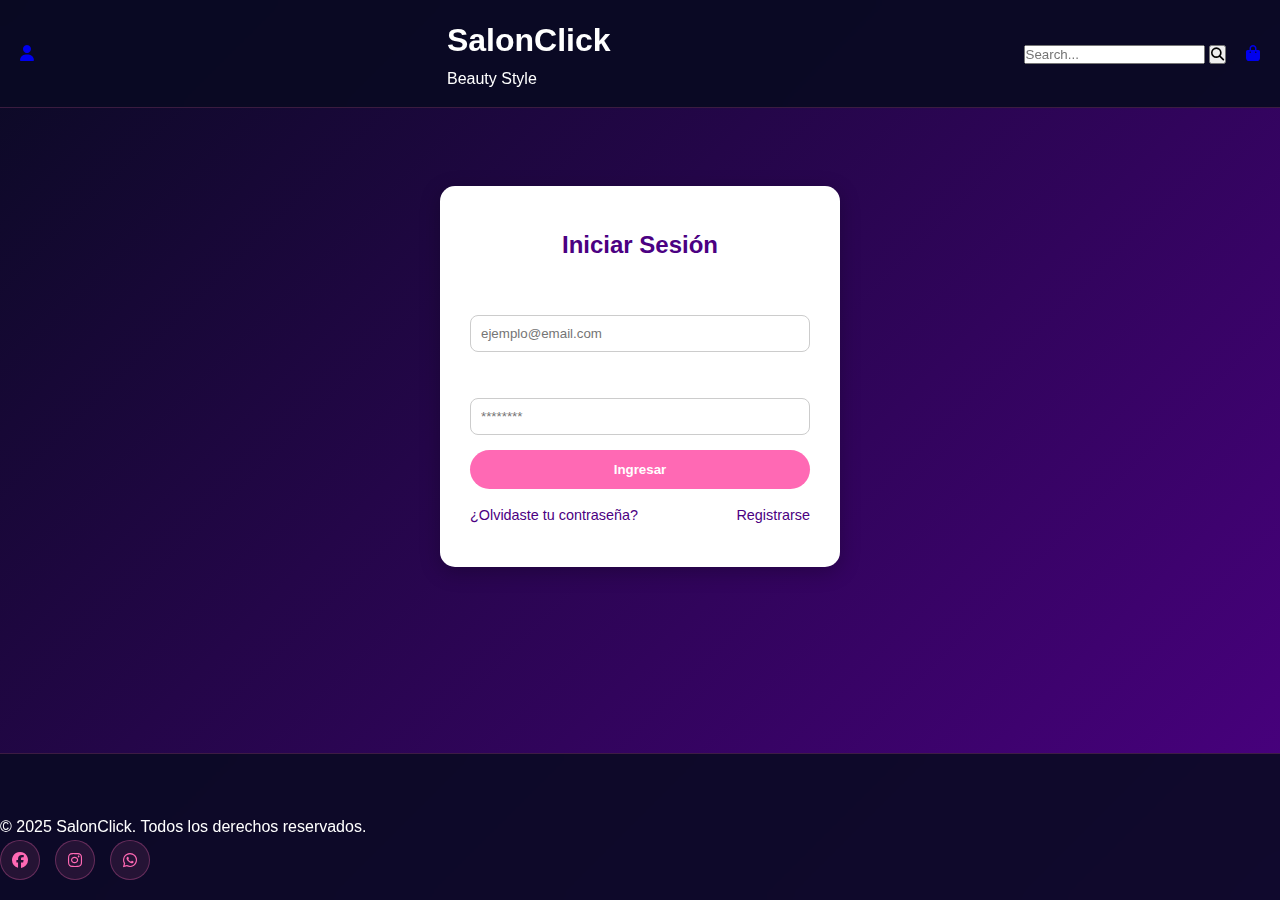
<file: SalonClick/inicio.html>
<!DOCTYPE html>
<html lang="es">
<head>
  <meta charset="UTF-8">
  <meta name="viewport" content="width=device-width, initial-scale=1.0">
  <title>SalonClick - Iniciar Sesión</title>
  <!-- Estilos -->
  <link rel="stylesheet" href="estilo/style.css">
  <link rel="stylesheet" href="estilo/incio.css">
  <link rel="stylesheet" href="https://cdnjs.cloudflare.com/ajax/libs/font-awesome/6.5.0/css/all.min.css">
</head>
<body class="login-body">

  <!-- HEADER -->
  <header class="main-header">
    <div class="header-left">
      <a href="inicio.html" class="icon-btn"><i class="fa-solid fa-user"></i></a>
    </div>
    <div class="header-center">
      <h1>SalonClick</h1>
      <p>Beauty Style</p>
    </div>
    <div class="header-right">
      <div class="search-box">
        <input type="text" placeholder="Search...">
        <button><i class="fa-solid fa-magnifying-glass"></i></button>
      </div>
      <a href="#" class="icon-btn"><i class="fa-solid fa-bag-shopping"></i></a>
    </div>
  </header>

  <!-- LOGIN CARD -->
  <section class="login-container">
    <div class="login-card">
      <h2>Iniciar Sesión</h2>
      <form id="loginForm">
        <div class="input-group">
          <label for="email">Correo electrónico</label>
          <input type="email" id="email" placeholder="ejemplo@email.com" required>
        </div>
        <div class="input-group">
          <label for="password">Contraseña</label>
          <input type="password" id="password" placeholder="********" required>
        </div>
        <button type="submit" class="btn">Ingresar</button>
        <div class="extra-links">
          <a href="#">¿Olvidaste tu contraseña?</a>
          <a href="#">Registrarse</a>
        </div>
      </form>
    </div>
  </section>

  <!-- FOOTER -->
  <footer class="footer">
    <p>© 2025 SalonClick. Todos los derechos reservados.</p>
    <div class="socials">
      <a href="#"><i class="fa-brands fa-facebook"></i></a>
      <a href="#"><i class="fa-brands fa-instagram"></i></a>
      <a href="#"><i class="fa-brands fa-whatsapp"></i></a>
    </div>
  </footer>

  <script src="script/javaInicio.js"></script>
</body>
</html>
</file>
<file: SalonClick/estilo/incio.css>
/* ===== LOGIN ===== */
.login-body {
  background: linear-gradient(135deg, #0a0a23, #4B0082);
  display: flex;
  flex-direction: column;
  min-height: 100vh;
}
.login-container {
  flex: 1;
  display: flex;
  justify-content: center;
  align-items: center;
}
.login-card {
  background: white;
  padding: 40px 30px;
  border-radius: 15px;
  box-shadow: 0 5px 20px rgba(0,0,0,0.25);
  width: 100%;
  max-width: 400px;
  text-align: center;
}
.login-card h2 {
  margin-bottom: 20px;
  color: #4B0082;
}
.input-group {
  text-align: left;
  margin-bottom: 15px;
}
.input-group label {
  display: block;
  margin-bottom: 5px;
  font-weight: bold;
}
.input-group input {
  width: 100%;
  padding: 10px;
  border-radius: 8px;
  border: 1px solid #ccc;
}
.btn {
  background: #FF69B4;
  color: white;
  padding: 12px;
  border: none;
  border-radius: 25px;
  font-weight: bold;
  cursor: pointer;
  width: 100%;
  transition: 0.3s;
}
.btn:hover {
  background: #e7549c;
}
.extra-links {
  margin-top: 15px;
  display: flex;
  justify-content: space-between;
}
.extra-links a {
  color: #4B0082;
  font-size: 0.9rem;
  text-decoration: none;
}
.extra-links a:hover {
  text-decoration: underline;
}
</file>
<file: SalonClick/estilo/style.css>
/* ===== RESET & BASE ===== */
* {
  margin: 0;
  padding: 0;
  box-sizing: border-box;
}

html {
  scroll-behavior: smooth;
}

body {
  font-family: 'Inter', sans-serif;
  background: linear-gradient(135deg, #0a0a23 0%, #1a1a3a 50%, #2d1b69 100%);
  color: #fff;
  line-height: 1.6;
  overflow-x: hidden;
}

.container {
  max-width: 1200px;
  margin: 0 auto;
  padding: 0 20px;
}

/* ===== HEADER ===== */
.main-header {
  position: fixed;
  top: 0;
  width: 100%;
  background: rgba(10, 10, 35, 0.95);
  backdrop-filter: blur(10px);
  border-bottom: 1px solid rgba(255, 105, 180, 0.2);
  z-index: 1000;
  transition: all 0.3s ease;
  padding: 15px 20px;
  display: flex;
  justify-content: space-between;
  align-items: center;
}

.header-left .logo h1 {
  font-family: 'Playfair Display', serif;
  font-size: 1.8rem;
  font-weight: 700;
  margin: 0;
}

.header-left .logo .salon {
  color: #FFD700;
}

.header-left .logo .click {
  color: #FF69B4;
}

.header-left .logo p {
  font-size: 0.7rem;
  color: #ccc;
  margin: 0;
  letter-spacing: 2px;
  text-transform: uppercase;
}

.main-nav {
  display: flex;
  gap: 30px;
}

.nav-link {
  color: #fff;
  text-decoration: none;
  font-weight: 400;
  transition: all 0.3s ease;
  position: relative;
  padding: 8px 0;
}

.nav-link::after {
  content: '';
  position: absolute;
  bottom: -2px;
  left: 0;
  width: 0;
  height: 2px;
  background: linear-gradient(45deg, #FFD700, #FF69B4);
  transition: width 0.3s ease;
}

.nav-link:hover::after,
.nav-link.active::after {
  width: 100%;
}

.nav-link:hover,
.nav-link.active {
  color: #FFD700;
}

.header-right {
  display: flex;
  align-items: center;
  gap: 20px;
}

.login-btn {
  display: flex;
  align-items: center;
  gap: 8px;
  color: #fff;
  text-decoration: none;
  padding: 8px 16px;
  border-radius: 25px;
  border: 1px solid rgba(255, 255, 255, 0.2);
  transition: all 0.3s ease;
  font-size: 0.9rem;
}

.login-btn:hover {
  background: rgba(255, 255, 255, 0.1);
  border-color: #FFD700;
  color: #FFD700;
}

.cta-btn {
  background: linear-gradient(45deg, #FF69B4, #FFD700);
  color: #000;
  text-decoration: none;
  padding: 12px 24px;
  border-radius: 25px;
  font-weight: 600;
  transition: all 0.3s ease;
  box-shadow: 0 4px 15px rgba(255, 105, 180, 0.3);
}

.cta-btn:hover {
  transform: translateY(-2px);
  box-shadow: 0 6px 20px rgba(255, 105, 180, 0.4);
}

/* ===== HERO SECTION ===== */
.hero {
  height: 100vh;
  position: relative;
  display: flex;
  align-items: center;
  justify-content: center;
  overflow: hidden;
}

.hero-bg {
  position: absolute;
  top: 0;
  left: 0;
  width: 100%;
  height: 100%;
  background: url('https://images.unsplash.com/photo-1560066984-138dadb4c035?ixlib=rb-4.0.3') center/cover;
  z-index: -2;
}

.hero-overlay {
  position: absolute;
  top: 0;
  left: 0;
  width: 100%;
  height: 100%;
  background: linear-gradient(135deg, rgba(10, 10, 35, 0.8), rgba(45, 27, 105, 0.6));
  z-index: -1;
}

.hero-content {
  text-align: center;
  z-index: 2;
  max-width: 800px;
  padding: 0 20px;
}

.hero-text h1 {
  font-family: 'Playfair Display', serif;
  font-size: clamp(2.5rem, 5vw, 4rem);
  font-weight: 700;
  margin-bottom: 1rem;
  color: #FFD700;
  text-shadow: 2px 4px 8px rgba(0, 0, 0, 0.3);
}

.hero-text h2 {
  font-size: clamp(1.5rem, 3vw, 2.5rem);
  font-weight: 300;
  margin-bottom: 1.5rem;
  color: #fff;
}

.hero-text .highlight {
  background: linear-gradient(45deg, #FF69B4, #FFD700);
  -webkit-background-clip: text;
  -webkit-text-fill-color: transparent;
  background-clip: text;
  font-weight: 600;
}

.hero-text p {
  font-size: 1.2rem;
  color: rgba(255, 255, 255, 0.9);
  margin-bottom: 2rem;
  max-width: 600px;
  margin-left: auto;
  margin-right: auto;
}

.hero-buttons {
  display: flex;
  gap: 20px;
  justify-content: center;
  flex-wrap: wrap;
}

.btn-primary {
  background: linear-gradient(45deg, #FF69B4, #FFD700);
  color: #000;
  text-decoration: none;
  padding: 15px 35px;
  border-radius: 30px;
  font-weight: 600;
  font-size: 1.1rem;
  transition: all 0.3s ease;
  box-shadow: 0 5px 20px rgba(255, 105, 180, 0.3);
}

.btn-primary:hover {
  transform: translateY(-3px);
  box-shadow: 0 8px 25px rgba(255, 105, 180, 0.4);
}

.btn-secondary {
  background: transparent;
  color: #fff;
  text-decoration: none;
  padding: 15px 35px;
  border: 2px solid rgba(255, 255, 255, 0.3);
  border-radius: 30px;
  font-weight: 600;
  font-size: 1.1rem;
  transition: all 0.3s ease;
}

.btn-secondary:hover {
  background: rgba(255, 255, 255, 0.1);
  border-color: #FFD700;
  color: #FFD700;
}

/* ===== SECCIONES GENERALES ===== */
section {
  padding: 80px 0;
}

.section-header {
  text-align: center;
  margin-bottom: 60px;
}

.section-header h2 {
  font-family: 'Playfair Display', serif;
  font-size: 2.5rem;
  font-weight: 600;
  color: #FFD700;
  margin-bottom: 15px;
}

.section-header p {
  font-size: 1.1rem;
  color: rgba(255, 255, 255, 0.8);
  max-width: 600px;
  margin: 0 auto;
}

/* ===== SERVICIOS ===== */
.services {
  background: rgba(0, 0, 0, 0.2);
  backdrop-filter: blur(10px);
}

.service-grid {
  display: grid;
  grid-template-columns: repeat(auto-fit, minmax(280px, 1fr));
  gap: 30px;
  margin-top: 50px;
}

.service-card {
  background: rgba(255, 255, 255, 0.05);
  border: 1px solid rgba(255, 105, 180, 0.2);
  border-radius: 20px;
  padding: 40px 30px;
  text-align: center;
  transition: all 0.3s ease;
  backdrop-filter: blur(10px);
  position: relative;
  overflow: hidden;
}

.service-card::before {
  content: '';
  position: absolute;
  top: 0;
  left: 0;
  width: 100%;
  height: 100%;
  background: linear-gradient(45deg, rgba(255, 105, 180, 0.1), rgba(255, 215, 0, 0.1));
  opacity: 0;
  transition: opacity 0.3s ease;
}

.service-card:hover::before {
  opacity: 1;
}

.service-card:hover {
  transform: translateY(-10px);
  border-color: #FFD700;
  box-shadow: 0 10px 30px rgba(255, 105, 180, 0.2);
}

.service-icon {
  width: 80px;
  height: 80px;
  background: linear-gradient(45deg, #FF69B4, #FFD700);
  border-radius: 50%;
  display: flex;
  align-items: center;
  justify-content: center;
  margin: 0 auto 25px;
  transition: all 0.3s ease;
}

.service-icon i {
  font-size: 2rem;
  color: #000;
}

.service-card:hover .service-icon {
  transform: scale(1.1) rotate(10deg);
}

.service-card h3 {
  font-size: 1.4rem;
  font-weight: 600;
  color: #FFD700;
  margin-bottom: 15px;
}

.service-card p {
  color: rgba(255, 255, 255, 0.8);
  margin-bottom: 20px;
}

.service-price {
  font-size: 1.2rem;
  font-weight: 600;
  color: #FF69B4;
}

/* ===== BENEFICIOS ===== */
.benefits {
  padding: 60px 0;
}

.benefits-grid {
  display: grid;
  grid-template-columns: repeat(auto-fit, minmax(300px, 1fr));
  gap: 40px;
  margin-top: 30px;
}

.benefit-item {
  text-align: center;
  padding: 30px 20px;
}

.benefit-icon {
  width: 70px;
  height: 70px;
  background: linear-gradient(45deg, #FF69B4, #FFD700);
  border-radius: 50%;
  display: flex;
  align-items: center;
  justify-content: center;
  margin: 0 auto 20px;
}

.benefit-icon i {
  font-size: 1.8rem;
  color: #000;
}

.benefit-item h3 {
  font-size: 1.3rem;
  font-weight: 600;
  color: #FFD700;
  margin-bottom: 15px;
}

.benefit-item p {
  color: rgba(255, 255, 255, 0.8);
}

/* ===== TESTIMONIOS ===== */
.testimonials {
  background: rgba(0, 0, 0, 0.3);
  backdrop-filter: blur(10px);
}

.testimonials-slider {
  max-width: 800px;
  margin: 0 auto;
}

.testimonial-card {
  background: rgba(255, 255, 255, 0.05);
  border: 1px solid rgba(255, 105, 180, 0.2);
  border-radius: 20px;
  padding: 40px;
  text-align: center;
  display: none;
}

.testimonial-card.active {
  display: block;
}

.stars {
  color: #FFD700;
  font-size: 1.2rem;
  margin-bottom: 20px;
}

.testimonial-card p {
  font-size: 1.1rem;
  color: rgba(255, 255, 255, 0.9);
  font-style: italic;
  margin-bottom: 25px;
  line-height: 1.8;
}

.client-info strong {
  color: #FFD700;
  font-size: 1.1rem;
}

.client-info span {
  color: rgba(255, 255, 255, 0.7);
  font-size: 0.9rem;
  display: block;
  margin-top: 5px;
}

/* ===== CTA SECTION ===== */
.cta-section {
  background: linear-gradient(45deg, rgba(255, 105, 180, 0.2), rgba(255, 215, 0, 0.2));
  backdrop-filter: blur(10px);
  text-align: center;
  padding: 80px 0;
}

.cta-content h2 {
  font-family: 'Playfair Display', serif;
  font-size: 2.5rem;
  font-weight: 600;
  color: #FFD700;
  margin-bottom: 20px;
}

.cta-content p {
  font-size: 1.2rem;
  color: rgba(255, 255, 255, 0.9);
  margin-bottom: 30px;
}

.btn-cta {
  background: linear-gradient(45deg, #FF69B4, #FFD700);
  color: #000;
  text-decoration: none;
  padding: 18px 40px;
  border-radius: 30px;
  font-weight: 700;
  font-size: 1.2rem;
  transition: all 0.3s ease;
  box-shadow: 0 5px 20px rgba(255, 105, 180, 0.4);
  text-transform: uppercase;
  letter-spacing: 1px;
}

.btn-cta:hover {
  transform: translateY(-3px);
  box-shadow: 0 8px 25px rgba(255, 105, 180, 0.5);
}

/* ===== FOOTER ===== */
.footer {
  background: rgba(10, 10, 35, 0.9);
  backdrop-filter: blur(10px);
  border-top: 1px solid rgba(255, 105, 180, 0.2);
  padding: 60px 0 20px;
}

.footer-content {
  display: grid;
  grid-template-columns: repeat(auto-fit, minmax(250px, 1fr));
  gap: 40px;
  margin-bottom: 40px;
}

.footer-logo h3 {
  font-family: 'Playfair Display', serif;
  font-size: 1.8rem;
  margin-bottom: 10px;
}

.footer-logo .salon {
  color: #FFD700;
}

.footer-logo .click {
  color: #FF69B4;
}

.footer-logo p {
  color: #ccc;
  font-size: 0.9rem;
  margin-bottom: 20px;
}

.socials {
  display: flex;
  gap: 15px;
}

.socials a {
  display: flex;
  align-items: center;
  justify-content: center;
  width: 40px;
  height: 40px;
  background: rgba(255, 105, 180, 0.1);
  border: 1px solid rgba(255, 105, 180, 0.3);
  border-radius: 50%;
  color: #FF69B4;
  text-decoration: none;
  transition: all 0.3s ease;
}

.socials a:hover {
  background: #FF69B4;
  color: #000;
  transform: translateY(-2px);
}

.footer-section h4 {
  color: #FFD700;
  font-size: 1.2rem;
  font-weight: 600;
  margin-bottom: 20px;
}

.footer-section p {
  color: rgba(255, 255, 255, 0.8);
  margin-bottom: 10px;
  display: flex;
  align-items: center;
  gap: 10px;
}

.footer-section p i {
  color: #FF69B4;
  width: 16px;
}

.footer-section a {
  color: rgba(255, 255, 255, 0.8);
  text-decoration: none;
  display: block;
  margin-bottom: 8px;
  transition: color 0.3s ease;
}

.footer-section a:hover {
  color: #FFD700;
}

.footer-bottom {
  text-align: center;
  padding-top: 30px;
  border-top: 1px solid rgba(255, 255, 255, 0.1);
  color: rgba(255, 255, 255, 0.6);
}

/* ===== ANIMACIONES ===== */
@keyframes fadeInUp {
  from {
    opacity: 0;
    transform: translateY(30px);
  }
  to {
    opacity: 1;
    transform: translateY(0);
  }
}

@keyframes fadeInLeft {
  from {
    opacity: 0;
    transform: translateX(-30px);
  }
  to {
    opacity: 1;
    transform: translateX(0);
  }
}

@keyframes fadeInRight {
  from {
    opacity: 0;
    transform: translateX(30px);
  }
  to {
    opacity: 1;
    transform: translateX(0);
  }
}

[data-aos="fade-up"] {
  animation: fadeInUp 0.6s ease forwards;
}

[data-aos="fade-left"] {
  animation: fadeInLeft 0.6s ease forwards;
}

[data-aos="fade-right"] {
  animation: fadeInRight 0.6s ease forwards;
}

[data-aos-delay="100"] {
  animation-delay: 0.1s;
}

[data-aos-delay="200"] {
  animation-delay: 0.2s;
}

[data-aos-delay="300"] {
  animation-delay: 0.3s;
}

/* ===== RESPONSIVE DESIGN ===== */
@media (max-width: 768px) {
  .main-header {
    padding: 10px 15px;
    flex-wrap: wrap;
    gap: 15px;
  }
  
  .main-nav {
    order: 3;
    width: 100%;
    justify-content: center;
    gap: 20px;
    margin-top: 15px;
  }
  
  .header-right {
    gap: 15px;
  }
  
  .login-btn span {
    display: none;
  }
  
  .hero-text h1 {
    font-size: 2.5rem;
  }
  
  .hero-text h2 {
    font-size: 1.5rem;
  }
  
  .hero-buttons {
    flex-direction: column;
    align-items: center;
    gap: 15px;
  }
  
  .btn-primary,
  .btn-secondary {
    width: 100%;
    max-width: 280px;
  }
  
  .service-grid {
    grid-template-columns: 1fr;
    gap: 20px;
  }
  
  .benefits-grid {
    grid-template-columns: 1fr;
    gap: 30px;
  }
  
  .footer-content {
    grid-template-columns: 1fr;
    gap: 30px;
    text-align: center;
  }
  
  section {
    padding: 60px 0;
  }
}

@media (max-width: 480px) {
  .container {
    padding: 0 15px;
  }
  
  .hero-text p {
    font-size: 1rem;
  }
  
  .section-header h2 {
    font-size: 2rem;
  }
  
  .service-card {
    padding: 30px 20px;
  }
  
  .testimonial-card {
    padding: 30px 20px;
  }
  
  .cta-content h2 {
    font-size: 2rem;
  }
}
</file>
